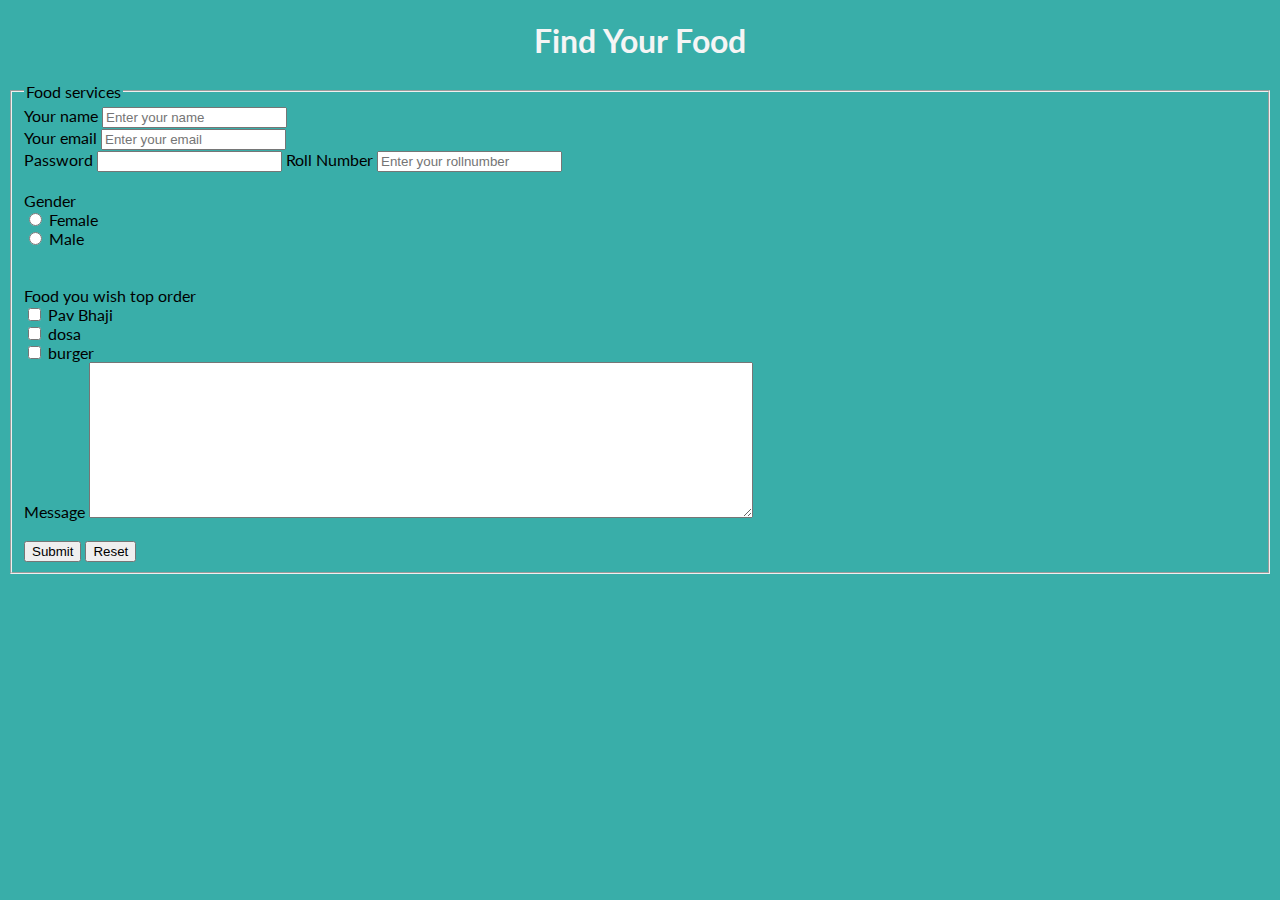
<file: food_services_form.html>
<!DOCTYPE html>

<html>
    <head>
        <title> forms</title>
        <link rel="stylesheet" href="form-css.css">

    </head>
    <body>
        <h1>Find Your Food</h1>
        <forms>
            <fieldset>
                <legend>Food services </legend>
                <label>Your name</label>
                <input type="text" placeholder="Enter your name">
                <br>
                <label>Your email</label>
                <input type="email" placeholder="Enter your email">
                <br>
                <label>Password</label>
                <input type="password">
                <label>Roll Number</label>
                <input type="text" placeholder="Enter your rollnumber">
                <br><br>
                <label>Gender</label><br>
                <input type="radio" name="Gender"> Female <br>
                <input type="radio" name="Gender"> Male <br>

                <br><br>
                <label>Food you wish top order </label><br>
                <input type="checkbox"> Pav Bhaji<br>
                <input type="checkbox"> dosa <br>
                <input type="checkbox"> burger <br>
                
                </select>
                <label>Message</label>
                <textarea rows="10" cols="80"></textarea>
                <br><br>

                <input type="submit" values="save my info">
                <input type="reset">
            </fieldset>
        </forms>
    </body>
</html>
</file>
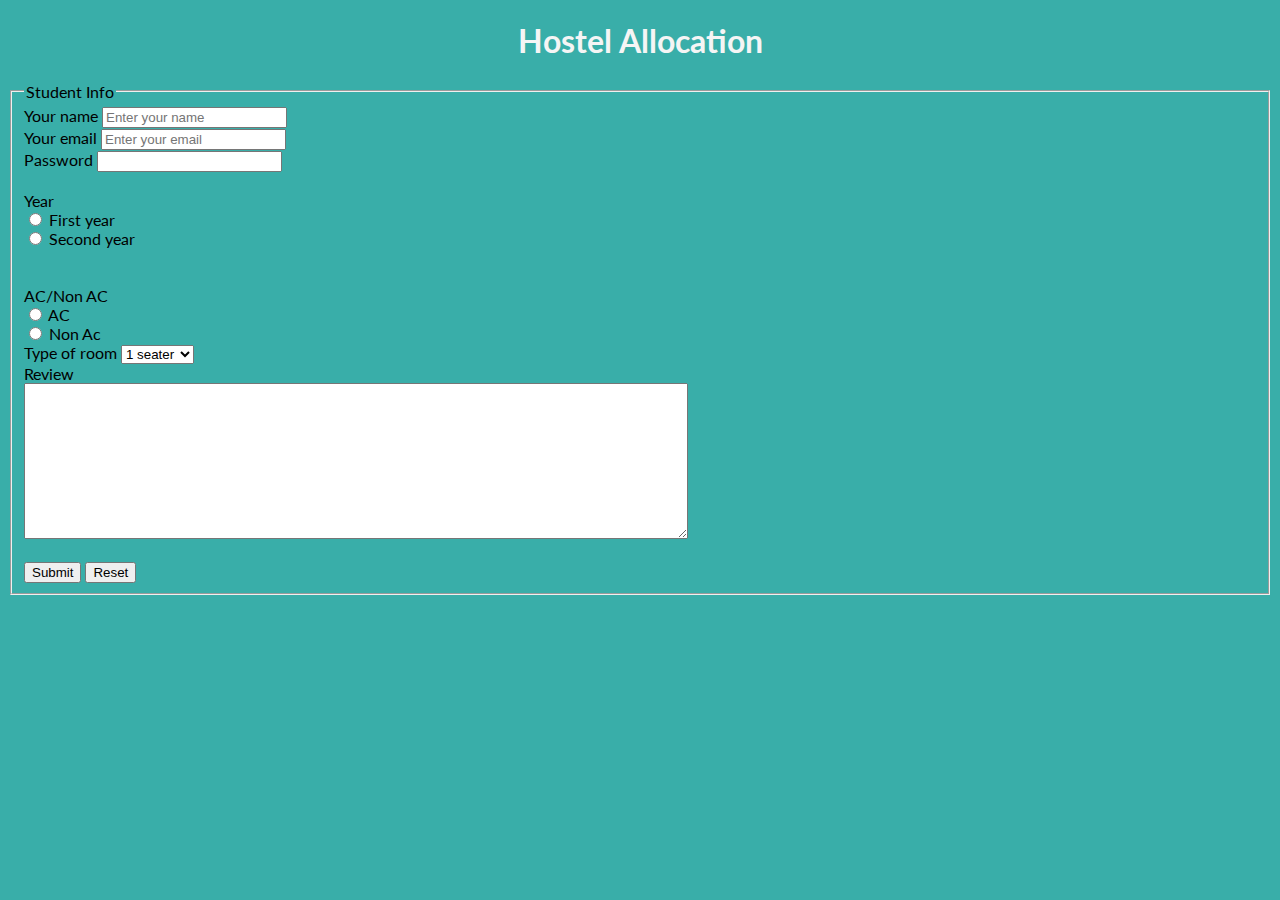
<file: form.html>
<!DOCTYPE html>

<html>
    <head>
        <title> forms</title>
        <link rel="stylesheet" href="form-css.css">

    </head>
    <body>
        <h1>Hostel Allocation</h1>
        <forms>
            <fieldset>
                <legend>Student Info</legend>
                <label>Your name</label>
                <input type="text" placeholder="Enter your name">
                <br>
                <label>Your email</label>
                <input type="email" placeholder="Enter your email">
                <br>
                <label>Password</label>
                <input type="password">
                <br><br>
                <label>Year</label><br>
                <input type="radio" name="Gender"> First year <br>
                <input type="radio" name="Gender"> Second year <br>

                <br><br>
                <label>AC/Non AC</label><br>
                <input type="radio" name="AC"> AC<br>
                <input type="radio" name="AC"> Non Ac<br>
                <label>Type of room </label>
                
                <select>
                    <option>1 seater</option>
                    <option>2 Seater</option>
                    <option>3 Seater</option>
                </select>

                <br>
                <label>Review</label><br>
                <textarea rows="10" cols="80"></textarea>
                <br><br>

                <input type="submit" values="save my info">
                <input type="reset">
            </fieldset>
        </forms>
    </body>
</html>
</file>
<file: form-css.css>
@import url('https://fonts.googleapis.com/css2?family=Lato&display=swap');


body{
    background-color: #39AEA9;
    font-family: Lato;
}

h1 {
    color: whitesmoke;
    text-align: center;
}
</file>
